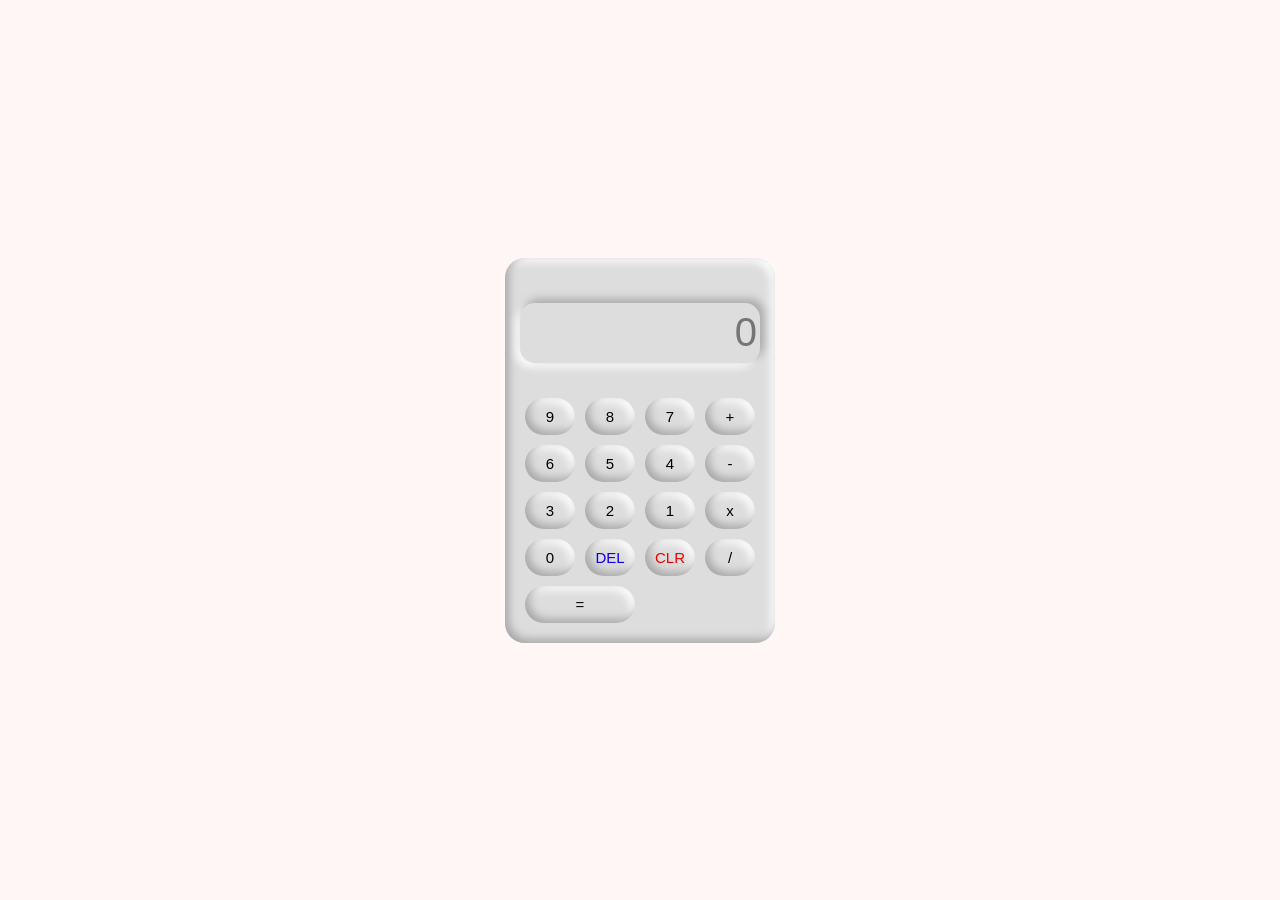
<file: javascript_calculator/index.html>
<!DOCTYPE html>
<html lang="en">
<head>
    <meta charset="UTF-8">
    <meta http-equiv="X-UA-Compatible" content="IE=edge">
    <meta name="viewport" content="width=device-width, initial-scale=1.0">
    <link rel="stylesheet" href="style.css">
    <title>Document</title>
</head>
<body>
    <div class="container">
        <div class="calculator">
            <input type="text" placeholder="0" id="display">
            <button class="but" onclick="display('9')">9</button>
            <button class="but" onclick="display('8')">8</button>
            <button class="but" onclick="display('7')">7</button>
            <button class="but" onclick="display('+')">+</button>
            <button class="but" onclick="display('6')">6</button>
            <button class="but" onclick="display('5')">5</button>
            <button class="but" onclick="display('4')">4</button>
            <button class="but" onclick="display('-')">-</button>
            <button class="but" onclick="display('3')">3</button>
            <button class="but" onclick="display('2')">2</button>
            <button class="but" onclick="display('1')">1</button>
            <button class="but" onclick="display('*')">x</button>
            <button class="but" onclick="display('0')">0</button>
            <button class="but" onclick="del()" style="color: rgb(12, 0, 238);">DEL</button>     
            <button class="but" onclick="clr()" style="color: rgb(238, 0, 0);">CLR</button>
            <button class="but" onclick="display('/')">/</button>
            <button class="but equal" onclick="cal()">=</button>
               

        </div>
    </div>
    <script src="app.js"></script>
</body>
</html>
</file>
<file: javascript_calculator/style.css>
*{
    margin: 0;
    padding: 0;
    box-sizing: border-box;
    background-color:#fff6f6;
    font-family: sans-serif;
}
.container{
    height: 100vh;
    display: flex;
    justify-content: center;
    align-items: center;
    
}
.calculator{
    padding: 15px;
    border-radius: 20px;
    background: #dddddd;
    box-shadow: inset 4px -4px 8px #a8a8a8,
                inset -4px 4px 8px #ffffff;
    display: grid;
    grid-template-columns: repeat(4,60px);
    
}
input{
    grid-column:span 4;
    height: 60px;
    width: 240px;
    margin: 0;
    text-align: end;
    font-size: 40px;
    color:rgb(70, 70, 70);
    background:  #dddddd;
    box-shadow: 4px -4px 8px #a8a8a8,
    -4px 4px 8px #ffffff;
    border: none;
    outline: none;
    border-radius: 15px;
    padding:3px;
    margin-top: 30px;
    margin-bottom:30px ;
}
button.equal{
    grid-column: span 2;
    
}
 button.but{
    padding: 10px;
    margin: 5px;
    background: #dddddd;
    box-shadow: inset 4px -4px 8px #a8a8a8,
                inset -4px 4px 8px #ffffff;
    border: none;
    border-radius: 20px;
    font-size: 15px;


 }
 .but:active{
    background: #dddddd;
    box-shadow: 4px -4px 8px #a8a8a8,
                -4px 4px 8px #ffffff;

 }
</file>
